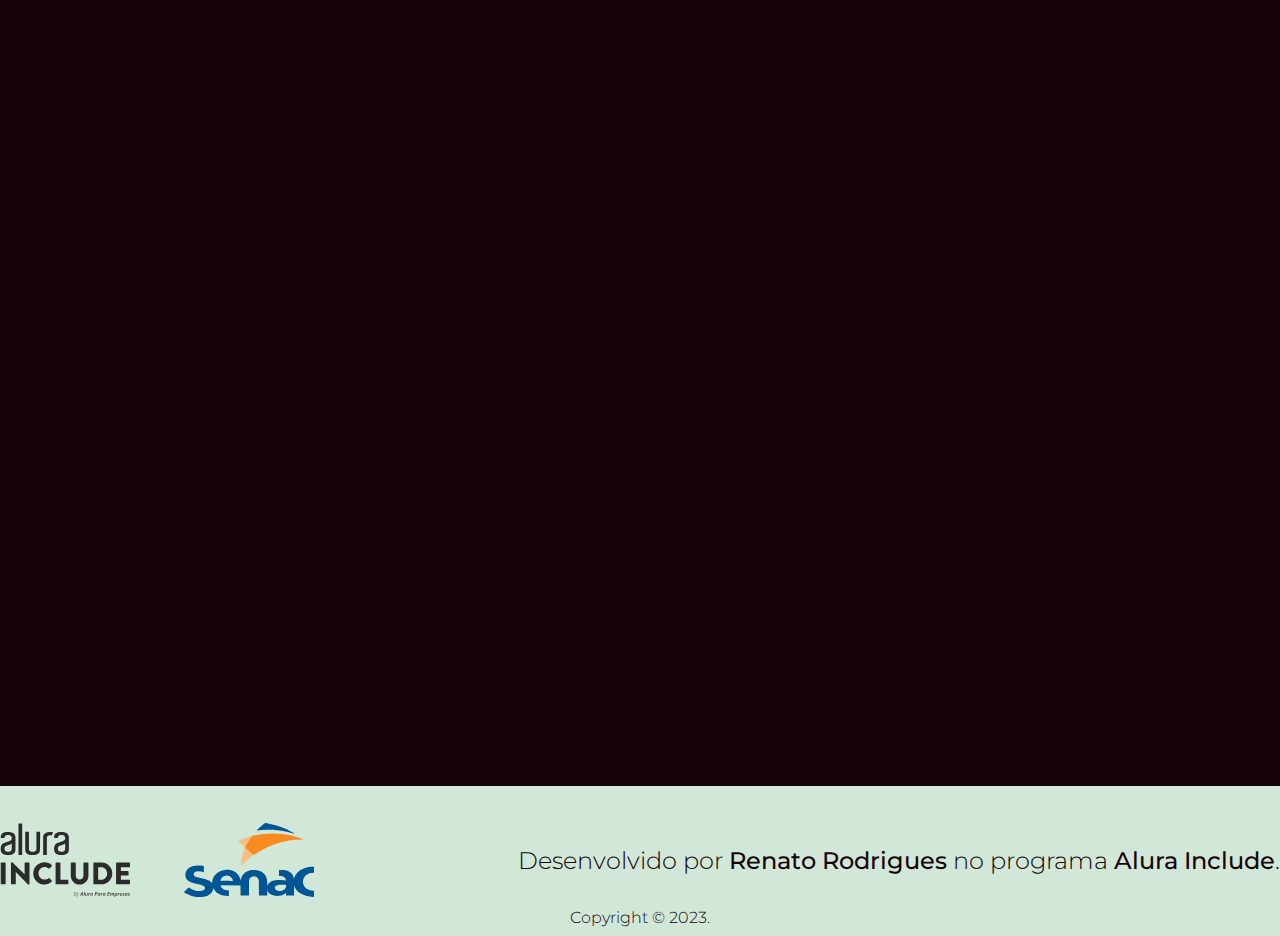
<file: index.html>
<!DOCTYPE html>
<html lang="pt-br">
<head>
    <meta charset="UTF-8">
    <meta name="viewport" content="width=device-width, initial-scale=1.0">
    <meta http-equiv="X-UA-Compatible" content="ie=edge">
    <link rel="stylesheet" href="./assets/css/reset.css">
    <link rel="stylesheet" href="./assets/css/animation.css">
    <link rel="stylesheet" href="./assets/css/style.css">
    <link rel="stylesheet" href="./assets/css/home.css">
    <link href='https://unpkg.com/boxicons@2.1.4/css/boxicons.min.css' rel='stylesheet'>

    <title>Portfólio | Renato Rodrigues</title>
</head>
<body>
    <header class="cabecalho">
        <div>
            <a class="cabecalho-logo"><strong>Port</strong>fólio.</a>
            <nav class="cabecalho-menu">
                <ul>
                    <li>
                        <a href="#" style="--i:1;" class="menu-home">Home</a>
                    </li>
                    <li>
                        <a href="#" style="--i:2;" class="menu-sobre">Sobre Mim</a>
                    </li>
                    <li>
                        <a href="#" style="--i:3;" class="menu-habilidades">Habilidades</a>
                    </li>
                    <li>
                        <a href="#" style="--i:4;" class="menu-experiencias">Experiências</a>
                    </li>
                    <li>
                        <a href="#" style="--i:5;" class="menu-contato">Contato</a>
                    </li>
                </ul>
            </nav>
        </div>        
    </header>
    <main class="home">        
        <section class="home-conteudo">
            <div class="home-icones">
                <a href="#"><i class='bx bxl-linkedin'></i></a>
                <a href="#"><i class='bx bxl-github'></i></a>
                <a href="#"><i class='bx bxl-facebook'></i></a>
            </div>
            <div class="home-conteudo-principal">                
                <div class="home-descricao">
                    <h3>Olá, muito prazer!</h3>
                    <h1>Me chamo Renato Rodrigues.</h1>
                    <h2>Desenvolvedor WEB</h2>
                    <p>Sou graduado em Engenharia e atualmente estou cursando Análise e Desenvolvimento de Sistemas na Universidade Santa Cecília - UNISANTA. Possuo conhecimentos em HTML, Javascript, CSS, C#, ASP.NET MVC, SQL Server e MySQL.</p>
                    <a href="#" class="btn-cv">Download CV</a>
                    <a href="#" class="btn-contrate">Contrate-me</a>
                </div>   
            </div>
            <div class="home-img">
                <div class="borda-decorada">
                    <span></span>
                    <span></span>
                    <div class="foto">
                        <img src="./assets/img/foto.png" alt="Foto do Renato Rodrigues.">
                    </div>
                </div>
            </div>
        </section>
    </main>
    <footer class="rodape">
        <section class="rodape-principal">
            <div class="rodape-logo">
                <img class="rodape-logo-alura" src="./assets/img/logo-alura-include.svg" alt="Logo do programa Alura Include.">
                <img class="rodape-logo-senac" src="./assets/img/logo-senac.svg" alt="Logo do Senac." >
            </div>
            <div class="rodape-texto">
                <h4>Desenvolvido por <strong>Renato Rodrigues</strong> no programa <strong>Alura Include</strong>.</h4>                
            </div>         
        </section>
        <div class="rodape-copy">
            <p>Copyright © 2023.</p>
        </div>        
    </footer>    
</body>
</html>
</file>
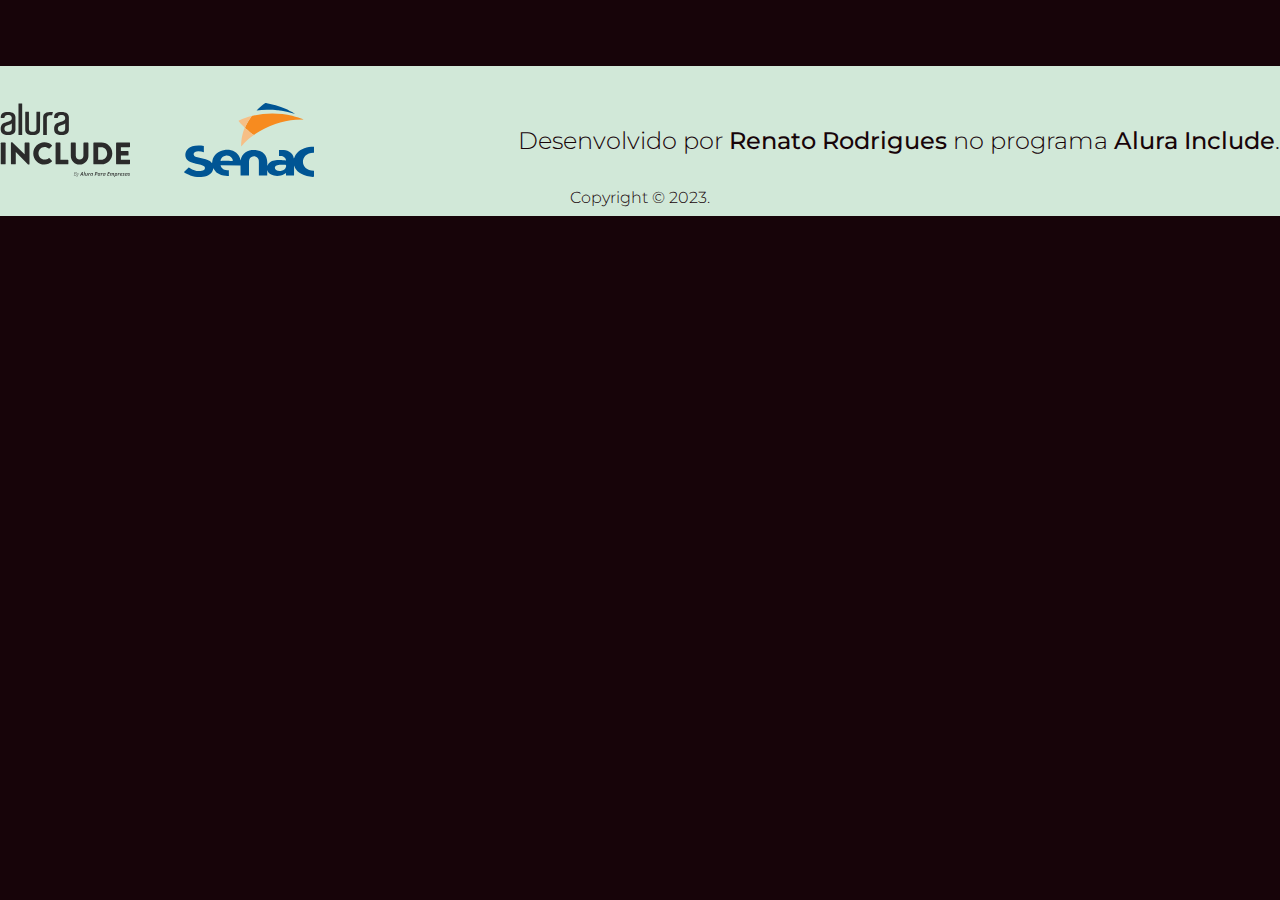
<file: about.html>
<!DOCTYPE html>
<html lang="pt-br">
<head>
    <meta charset="UTF-8">
    <meta name="viewport" content="width=device-width, initial-scale=1.0">
    <meta http-equiv="X-UA-Compatible" content="ie=edge">
    <link rel="stylesheet" href="./assets/css/reset.css">
    <link rel="stylesheet" href="./assets/css/animation.css">
    <link rel="stylesheet" href="./assets/css/style.css">
    <link rel="stylesheet" href="./assets/css/about.css">
    <link href='https://unpkg.com/boxicons@2.1.4/css/boxicons.min.css' rel='stylesheet'>

    <title>Portfólio | Renato Rodrigues</title>
</head>
<body>
    <header class="cabecalho">
        <div>
            <a class="cabecalho-logo"><strong>Port</strong>fólio.</a>
            <nav class="cabecalho-menu">
                <ul>
                    <li>
                        <a href="./index.html" style="--i:1;" class="menu-home">Home</a>
                    </li>
                    <li>
                        <a href="./about.html" style="--i:2;" class="menu-sobre">Sobre Mim</a>
                    </li>
                    <li>
                        <a href="./skills.html" style="--i:3;" class="menu-habilidades">Habilidades</a>
                    </li>
                    <li>
                        <a href="./experiencia.html" style="--i:4;" class="menu-experiencias">Experiências</a>
                    </li>
                    <li>
                        <a href="./contato.html" style="--i:5;" class="menu-contato">Contato</a>
                    </li>
                </ul>
            </nav>
        </div>        
    </header>
    <main class="">        
        
    </main>
    <footer class="rodape">
        <section class="rodape-principal">
            <div class="rodape-logo">
                <img class="rodape-logo-alura" src="./assets/img/logo-alura-include.svg" alt="Logo do programa Alura Include.">
                <img class="rodape-logo-senac" src="./assets/img/logo-senac.svg" alt="Logo do Senac." >
            </div>
            <div class="rodape-texto">
                <h4>Desenvolvido por <strong>Renato Rodrigues</strong> no programa <strong>Alura Include</strong>.</h4>                
            </div>         
        </section>
        <div class="rodape-copy">
            <p>Copyright © 2023.</p>
        </div>        
    </footer>    
</body>
</html>
</file>
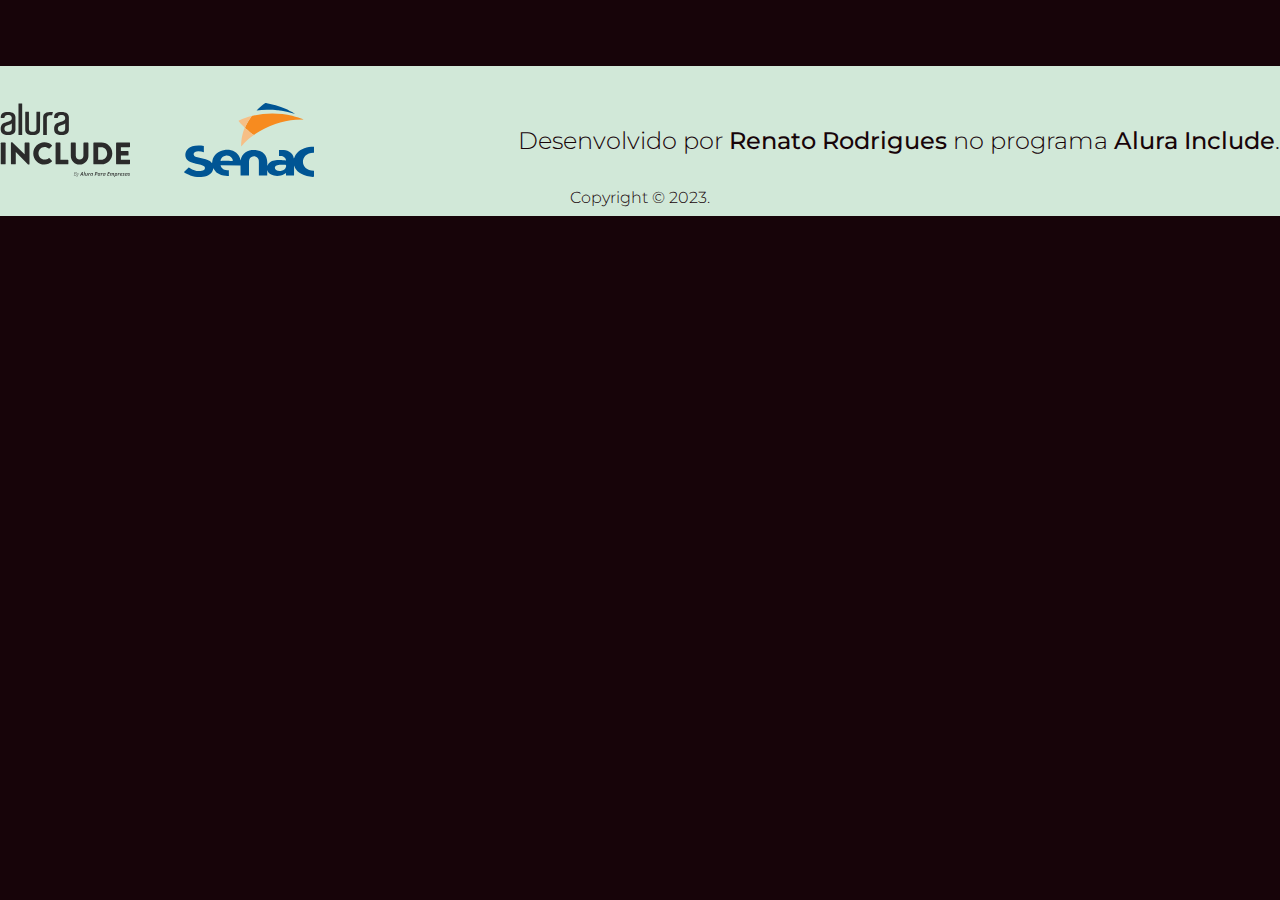
<file: contato.html>
<!DOCTYPE html>
<html lang="pt-br">
<head>
    <meta charset="UTF-8">
    <meta name="viewport" content="width=device-width, initial-scale=1.0">
    <meta http-equiv="X-UA-Compatible" content="ie=edge">
    <link rel="stylesheet" href="./assets/css/reset.css">
    <link rel="stylesheet" href="./assets/css/animation.css">
    <link rel="stylesheet" href="./assets/css/style.css">
    <link rel="stylesheet" href="./assets/css/contato.css">
    <link href='https://unpkg.com/boxicons@2.1.4/css/boxicons.min.css' rel='stylesheet'>

    <title>Portfólio | Renato Rodrigues</title>
</head>
<body>
    <header class="cabecalho">
        <div>
            <a class="cabecalho-logo"><strong>Port</strong>fólio.</a>
            <nav class="cabecalho-menu">
                <ul>
                    <li>
                        <a href="./index.html" style="--i:1;" class="menu-home">Home</a>
                    </li>
                    <li>
                        <a href="./about.html" style="--i:2;" class="menu-sobre">Sobre Mim</a>
                    </li>
                    <li>
                        <a href="./skills.html" style="--i:3;" class="menu-habilidades">Habilidades</a>
                    </li>
                    <li>
                        <a href="./experiencia.html" style="--i:4;" class="menu-experiencias">Experiências</a>
                    </li>
                    <li>
                        <a href="./contato.html" style="--i:5;" class="menu-contato">Contato</a>
                    </li>
                </ul>
            </nav>
        </div>        
    </header>
    <main class="">        
        
    </main>
    <footer class="rodape">
        <section class="rodape-principal">
            <div class="rodape-logo">
                <img class="rodape-logo-alura" src="./assets/img/logo-alura-include.svg" alt="Logo do programa Alura Include.">
                <img class="rodape-logo-senac" src="./assets/img/logo-senac.svg" alt="Logo do Senac." >
            </div>
            <div class="rodape-texto">
                <h4>Desenvolvido por <strong>Renato Rodrigues</strong> no programa <strong>Alura Include</strong>.</h4>                
            </div>         
        </section>
        <div class="rodape-copy">
            <p>Copyright © 2023.</p>
        </div>        
    </footer>    
</body>
</html>
</file>
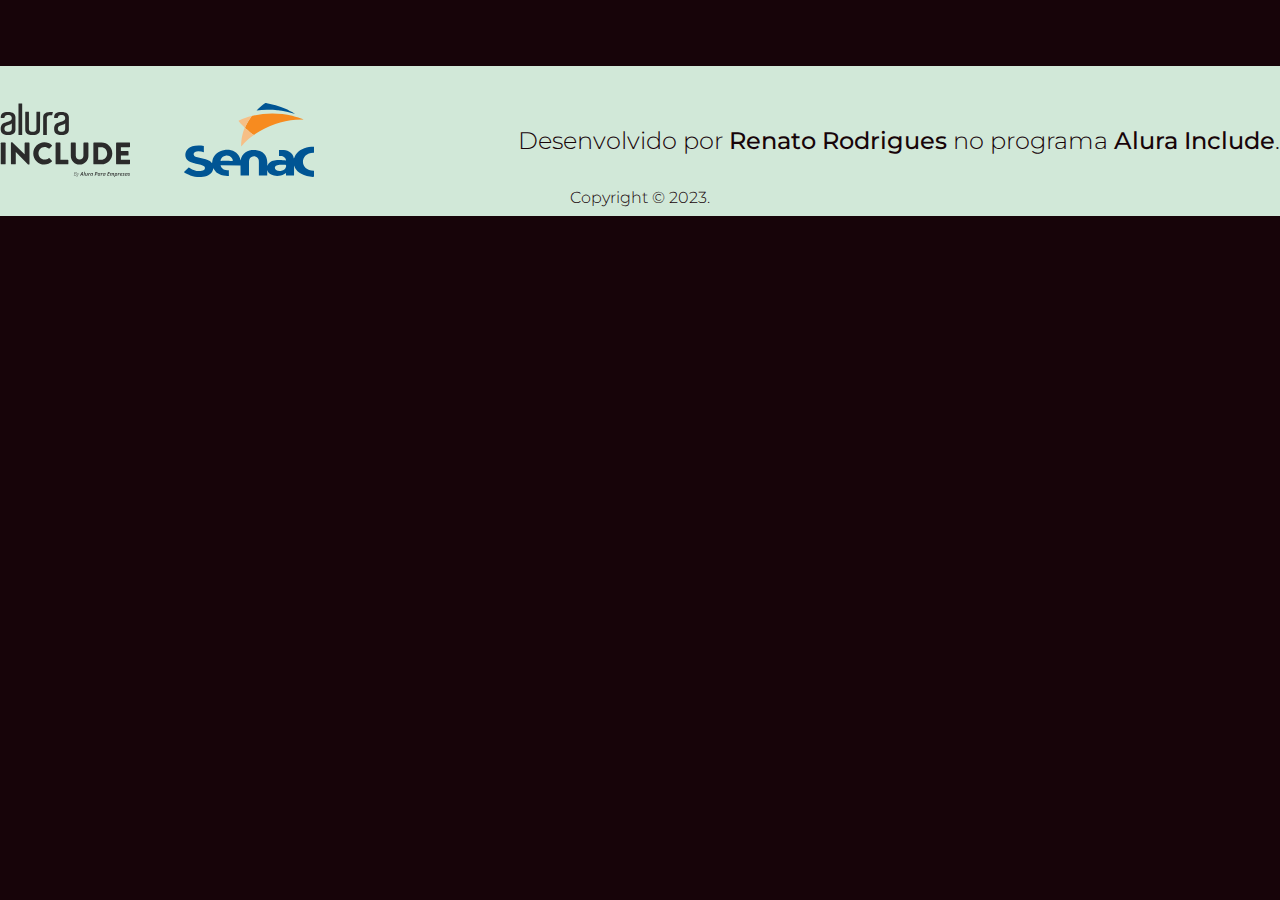
<file: experiencia.html>
<!DOCTYPE html>
<html lang="pt-br">
<head>
    <meta charset="UTF-8">
    <meta name="viewport" content="width=device-width, initial-scale=1.0">
    <meta http-equiv="X-UA-Compatible" content="ie=edge">
    <link rel="stylesheet" href="./assets/css/reset.css">
    <link rel="stylesheet" href="./assets/css/animation.css">
    <link rel="stylesheet" href="./assets/css/style.css">
    <link rel="stylesheet" href="./assets/css/experiencia.css">
    <link href='https://unpkg.com/boxicons@2.1.4/css/boxicons.min.css' rel='stylesheet'>

    <title>Portfólio | Renato Rodrigues</title>
</head>
<body>
    <header class="cabecalho">
        <div>
            <a class="cabecalho-logo"><strong>Port</strong>fólio.</a>
            <nav class="cabecalho-menu">
                <ul>
                    <li>
                        <a href="./index.html" style="--i:1;" class="menu-home">Home</a>
                    </li>
                    <li>
                        <a href="./about.html" style="--i:2;" class="menu-sobre">Sobre Mim</a>
                    </li>
                    <li>
                        <a href="./skills.html" style="--i:3;" class="menu-habilidades">Habilidades</a>
                    </li>
                    <li>
                        <a href="./experiencia.html" style="--i:4;" class="menu-experiencias">Experiências</a>
                    </li>
                    <li>
                        <a href="./contato.html" style="--i:5;" class="menu-contato">Contato</a>
                    </li>
                </ul>
            </nav>
        </div>        
    </header>
    <main class="">        
        
    </main>
    <footer class="rodape">
        <section class="rodape-principal">
            <div class="rodape-logo">
                <img class="rodape-logo-alura" src="./assets/img/logo-alura-include.svg" alt="Logo do programa Alura Include.">
                <img class="rodape-logo-senac" src="./assets/img/logo-senac.svg" alt="Logo do Senac." >
            </div>
            <div class="rodape-texto">
                <h4>Desenvolvido por <strong>Renato Rodrigues</strong> no programa <strong>Alura Include</strong>.</h4>                
            </div>         
        </section>
        <div class="rodape-copy">
            <p>Copyright © 2023.</p>
        </div>        
    </footer>    
</body>
</html>
</file>
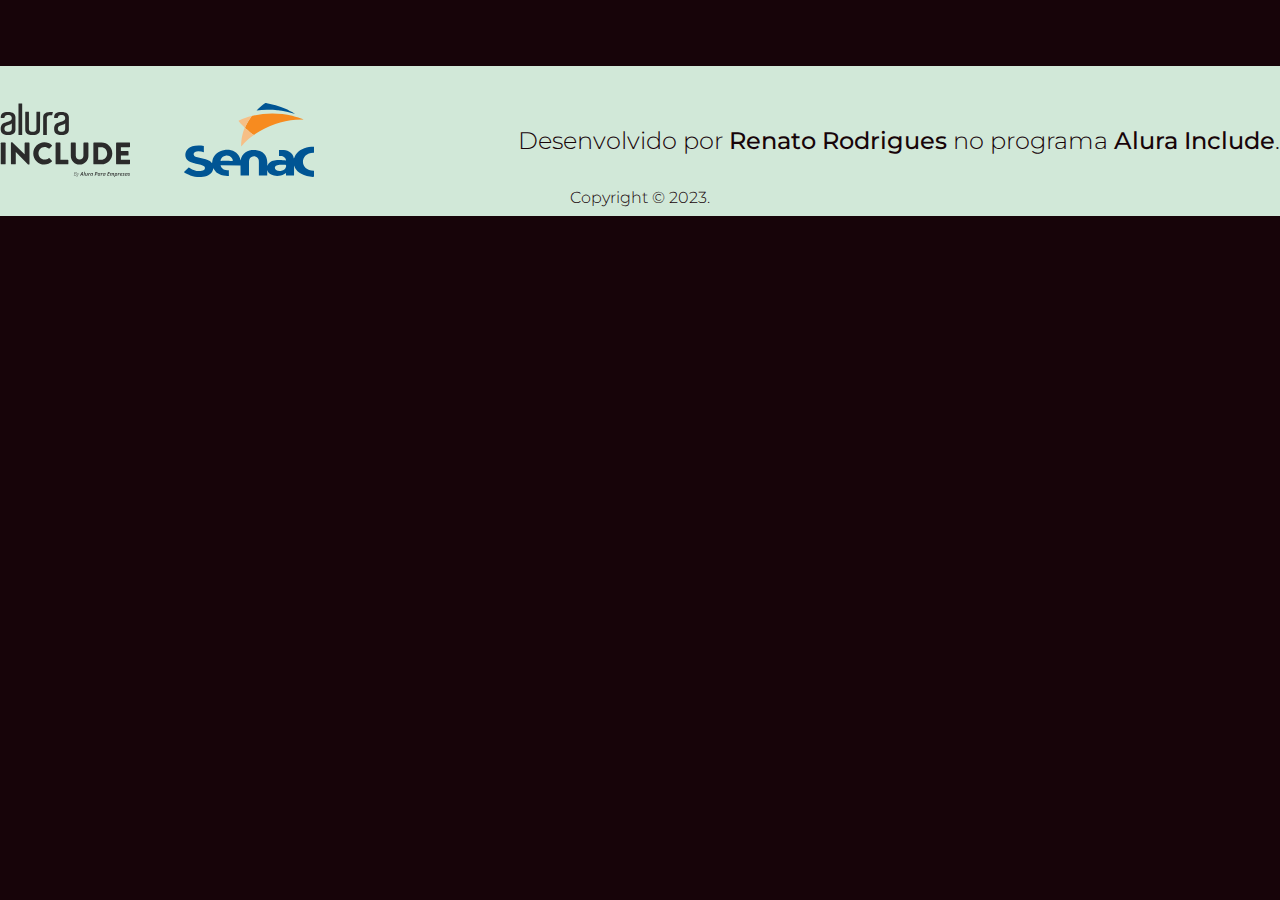
<file: skills.html>
<!DOCTYPE html>
<html lang="pt-br">
<head>
    <meta charset="UTF-8">
    <meta name="viewport" content="width=device-width, initial-scale=1.0">
    <meta http-equiv="X-UA-Compatible" content="ie=edge">
    <link rel="stylesheet" href="./assets/css/reset.css">
    <link rel="stylesheet" href="./assets/css/animation.css">
    <link rel="stylesheet" href="./assets/css/style.css">
    <link rel="stylesheet" href="./assets/css/skills.css">
    <link href='https://unpkg.com/boxicons@2.1.4/css/boxicons.min.css' rel='stylesheet'>

    <title>Portfólio | Renato Rodrigues</title>
</head>
<body>
    <header class="cabecalho">
        <div>
            <a class="cabecalho-logo"><strong>Port</strong>fólio.</a>
            <nav class="cabecalho-menu">
                <ul>
                    <li>
                        <a href="./index.html" style="--i:1;" class="menu-home">Home</a>
                    </li>
                    <li>
                        <a href="./about.html" style="--i:2;" class="menu-sobre">Sobre Mim</a>
                    </li>
                    <li>
                        <a href="./skills.html" style="--i:3;" class="menu-habilidades">Habilidades</a>
                    </li>
                    <li>
                        <a href="./experiencia.html" style="--i:4;" class="menu-experiencias">Experiências</a>
                    </li>
                    <li>
                        <a href="./contato.html" style="--i:5;" class="menu-contato">Contato</a>
                    </li>
                </ul>
            </nav>
        </div>        
    </header>
    <main class="">        
        
    </main>
    <footer class="rodape">
        <section class="rodape-principal">
            <div class="rodape-logo">
                <img class="rodape-logo-alura" src="./assets/img/logo-alura-include.svg" alt="Logo do programa Alura Include.">
                <img class="rodape-logo-senac" src="./assets/img/logo-senac.svg" alt="Logo do Senac." >
            </div>
            <div class="rodape-texto">
                <h4>Desenvolvido por <strong>Renato Rodrigues</strong> no programa <strong>Alura Include</strong>.</h4>                
            </div>         
        </section>
        <div class="rodape-copy">
            <p>Copyright © 2023.</p>
        </div>        
    </footer>    
</body>
</html>
</file>
<file: assets/css/animation.css>
/* Keyframes Animações */
@keyframes deslizarCima {
    0% {
        opacity: 0;
        transform: translateY(100px);
    }
    100% {
        opacity: 1;
        transform: translateY(0);
    }
}

@keyframes deslizarDireita {
    0% {
        opacity: 0;
        transform: translateX(-100px);
    }
    100% {
        opacity: 1;
        transform: translateX(0);
    }
}

@keyframes deslizarEsquerda {
    0% {
        opacity: 0;
        transform: translateX(100px);
    }
    100% {
        opacity: 1;
        transform: translateX(0);
    }
}

@keyframes deslizarBaixo {
    0% {
        opacity: 0;
        transform: translateY(-100px);
    }
    100% {
        opacity: 1;
        transform: translateY(0);
    }
}

@keyframes zoom {
    0% {
        opacity: 0;
        transform: scale(0);
    }
    100% {
        opacity: 1;
        transform: scale(1);
    }
}

@keyframes flutuarImagem {
    0% {
        transform: translateY(0);
    }
    50%{
        transform: translateY(-30px);
    }
    100% {        
        transform: translateY(0);
    }
}

@keyframes rotacionarBorda {
    0%{
        transform: rotate(0);
    }
    100%{
        transform: rotate(360deg);
    }
}

@keyframes homeTexto {
    0%, 
    10%, 
    100% {
        background-position: -26rem 0;
    }
    65%, 
    85% {
        background-position: 0 0;
    }
}

@keyframes homeCursorTexto {
    0%, 
    10%, 
    100% {
        width: 0;
    }
    65%, 
    78%,
    85% {
        width: 100%;
        opacity: 1;
    }
    75%,
    81% {
        opacity: 0;
    }
}
</file>
<file: assets/css/style.css>
@import url('https://fonts.googleapis.com/css2?family=Montserrat:wght@200;300;400;500&display=swap');
@import url('https://fonts.googleapis.com/css2?family=Poppins:wght@200;300;400;500&display=swap');

:root {
    --font-principal:'Montserrat', sans-serif;
    --font-secundaria: 'Poppins', sans-serif;
    --cor-primaria: #170409;
    --cor-secundaria: #D1E8D8;
    --cor-terciaria: #3D942F;
    --cor-quartenaria: #70E05E;    
}

body {
    background: var(--cor-primaria);
    width: 100%;
}

/* Cabeçalho */

.cabecalho {    
    height: 66px;
    display: flex;    
    justify-content: center;    
}

.cabecalho div {
    width: 1280px;
    display: flex;    
    justify-content: space-between;
    padding-top: 38px;
}

.cabecalho-logo {
    color: var(--cor-secundaria);
    font-family: var(--font-secundaria);
    font-size: 2.2em;
    font-weight: 600;
    text-decoration: none; 
    pointer-events: none;
    opacity: 0;
    animation: deslizarCima 1s ease forwards;
}

.cabecalho-logo strong {
    color: var(--cor-terciaria);
}

.cabecalho-menu ul {
    display: flex;
}

.cabecalho-menu a {
    display: inline-block;
    color: var(--cor-secundaria);;
    font-family: var(--font-principal);
    text-decoration: none;
    font-weight: 600;
    font-size: 1.5em;
    margin-left:50px;
    opacity: 0;
    animation: deslizarCima .5s ease forwards;
    animation-delay: calc(.2s * var(--i));
}

/* Rodapé */

.rodape {
    background: var(--cor-secundaria);
    color: var(--cor-primaria);    
    height: 150px;
    display: flex;
    align-items: center;
    justify-content:center;     
    font-family: var(--font-principal);
    font-weight: 300;  
    flex-direction: column; 
    position: relative;
}

.rodape-principal{
    width: 1280px;
    display: flex;
    justify-content: space-between;      
}

.rodape-logo-senac {
    width: 130px;
    height: 74px;
    margin-left: 50px;
}

.rodape-texto {
    font-size: 1.5em;
    margin: auto 0;
}

.rodape-texto strong {
    font-weight:500;
}

.rodape-copy {
    position: absolute;
    text-align: center;
    bottom: 10px;
}
</file>
<file: assets/css/home.css>
.cabecalho-menu .menu-home, 
.cabecalho-menu a:hover {
    color: var(--cor-terciaria);
    transition: .3s ease;        
}

.home{
    display: flex;
    justify-content: center;
    color: var(--cor-secundaria);
    font-family: var(--font-principal);
}

.home-conteudo {
    width: 1280px;
    height: 80vh; 
    display: flex;
    justify-content: space-between;
    align-items: center;
}

.home-conteudo-principal {
    max-width: 600px;
    margin-left: -50px;    
}

.home-conteudo h3 {
    font-size: 1.3em;
    opacity: 0;
    animation: deslizarDireita .5s ease forwards;
    animation-delay: .7s; 
}

.home-conteudo h1 {
    font-size: 1.5em;
    font-weight: 700;
    line-height: 1.8;
    opacity: 0;
    animation: deslizarDireita .5s ease forwards;
    animation-delay: .9s;   
}

.home-conteudo h2 {
    width: 416px;
    font-size: 2.6em;
    font-weight: 900;
    font-family: var(--font-secundaria);
    color: transparent;    
    background-image: linear-gradient(var(--cor-quartenaria), var(--cor-quartenaria));
    background-repeat: no-repeat;
    -webkit-background-clip: text;
    margin-top: 12px;
    opacity: 0;
    animation: deslizarEsquerda .5s ease forwards, homeTexto 6s linear infinite;
    animation-delay: 1.1s, 1.1s;      
}

.home-conteudo h2::before {
    content: '';
    position: absolute;
    top: 0;
    left: 0;
    width: 0;
    height: 100%;
    border-right: 2px solid var(--cor-quartenaria);
    z-index: -1;
    animation: homeCursorTexto 6s linear infinite;
    animation-delay: 1.1s;
}

.home-conteudo p {
    font-size: 1em;
    margin: 20PX 0 40PX;
    line-height: 1.5;
    opacity: 0;
    animation: deslizarEsquerda .5s ease forwards;
    animation-delay: 1.3s;   
}

.btn-cv, .btn-contrate {
    position: relative;
    display: inline-flex;
    justify-content: center;
    align-items: center;
    width: 180px;
    height: 48px;     
    font-size: 1.2em;    
    border: 2px solid var(--cor-terciaria);
    border-radius: 5px;
    text-decoration: none;
    font-weight: 600;
    letter-spacing: 1px;    
    z-index: 1;
    overflow: hidden;
}

.btn-cv {
    margin-right: 20px;
    background: var(--cor-terciaria);
    color: var(--cor-primaria);
    opacity: 0;
    animation: deslizarCima 1s ease forwards;
    animation-delay: 1.5s;
}

.btn-contrate {
    color: var(--cor-terciaria);
    opacity: 0;
    animation: deslizarCima 1s ease forwards;
    animation-delay: 1.7s;
}

.btn-cv::before {
    content: '';
    position: absolute;
    top: 0;
    left: 0;
    width: 0;
    height: 100%;
    border-radius: 5px;
    background: var(--cor-primaria);
    background-size: 200%;
    background-position: 0 0;
    z-index: -1;
    transition: .5s ease;
}

.btn-cv:hover::before {
    width: 100%;
}

.btn-cv:hover {
    color: var(--cor-terciaria);
    transition: .5s;
}

.btn-contrate::before {
    content: '';
    position: absolute;
    top: 0;
    left: 0;
    width: 0%;
    height: 100%;
    border-radius: 5px;
    background: var(--cor-terciaria);    
    background-size: 200%;
    background-position: 0 0;
    z-index: -1;
    transition: .5s ease;
}

.btn-contrate:hover::before {
    width: 100%;
}

.btn-contrate:hover {
    color: var(--cor-primaria);
    transition: .5s;
}

.home-icones a{
    position: relative;
    display: flex;
    text-decoration: none;
    align-items: center;
    justify-content: center;
    width: 40px;
    height: 40px;
    background: linear-gradient(45deg, var(--cor-terciaria), var(--cor-quartenaria));
    border-radius: 50%;
    font-size: 20px;
    color: var(--cor-terciaria);
    margin: 20px 0;
    z-index: 1;
}

.home-icones a:hover {
    color: var(--cor-primaria);
    transition: .5s;
}

.home-icones a:nth-child(1){
    opacity: 0;
    animation: deslizarBaixo 1s ease forwards;
    animation-delay: 1.9s;
}

.home-icones a:nth-child(2){
    opacity: 0;
    animation: deslizarDireita 1s ease forwards;
    animation-delay: 1.9s;
}

.home-icones a:nth-child(3){
    opacity: 0;
    animation: deslizarCima 1s ease forwards;
    animation-delay: 1.9s;
}

.home-icones a::before {
    content: '';
    position: absolute;
    width: 100%;
    height: 100%;
    border-radius: 50%;
    background: linear-gradient(45deg, var(--cor-terciaria), var(--cor-quartenaria));    
    z-index: -1;
    transition: .5s ease;
}

.home-icones a:hover::before {
    filter: blur(2px);
}

.home-icones a::after {
    content: '';
    position: absolute;
    width: 100%;
    height: 100%;
    border-radius: 50%;
    background: var(--cor-primaria);
    transform: scale(0.88);
    z-index: -1;
    transition: .3s ease;
}

.home-icones a:hover::after {
    transform: scale(0);
}

.home-img {
    width: 410px;
    height: 410px;
    opacity: 0;
    animation: zoom .5s ease forwards, flutuarImagem 4s ease-in-out infinite;
    animation-delay: 2.1s, 2.7s;    
}

.home-img .borda-decorada {
    position: relative;
    width: 100%;
    height: 100%;    
    border-radius: 50%;
    display: flex;
    justify-content: center;
    align-items: center;
}

.home-img .borda-decorada::after {
    position: absolute;
    content: '';
    width: 380px;
    height: 380px;
    background: var(--cor-primaria);
    border-radius: 50%;
}

.borda-decorada span {
    position: absolute;
    width: 100%;
    height: 100%;
    background: linear-gradient( var(--cor-terciaria), var(--cor-quartenaria));
    border-radius: 50%;     
    animation: rotacionarBorda 5s linear infinite;     
}

.borda-decorada span:nth-child(1) {
    filter: blur(10px);
}

.borda-decorada .foto {
    position: relative;
    width: 380px;
    height: 380px;    
    border-radius: 50%;
    z-index: 1;
    overflow: hidden;
}

.foto img {
    position: absolute;
    top: 30px;
    left: 50%;
    transform: translateX(-50%);
    max-width: 350px;
    object-fit: cover;     
}
</file>
<file: assets/css/about.css>
.cabecalho-menu .menu-sobre, 
.cabecalho-menu a:hover {
    color: var(--cor-terciaria);
    transition: .3s ease;        
}
</file>
<file: assets/css/contato.css>
.cabecalho-menu .menu-contato, 
.cabecalho-menu a:hover {
    color: var(--cor-terciaria);
    transition: .3s ease;        
}
</file>
<file: assets/css/experiencia.css>
.cabecalho-menu .menu-experiencias, 
.cabecalho-menu a:hover {
    color: var(--cor-terciaria);
    transition: .3s ease;        
}
</file>
<file: assets/css/skills.css>
.cabecalho-menu .menu-habilidades, 
.cabecalho-menu a:hover {
    color: var(--cor-terciaria);
    transition: .3s ease;        
}
</file>
